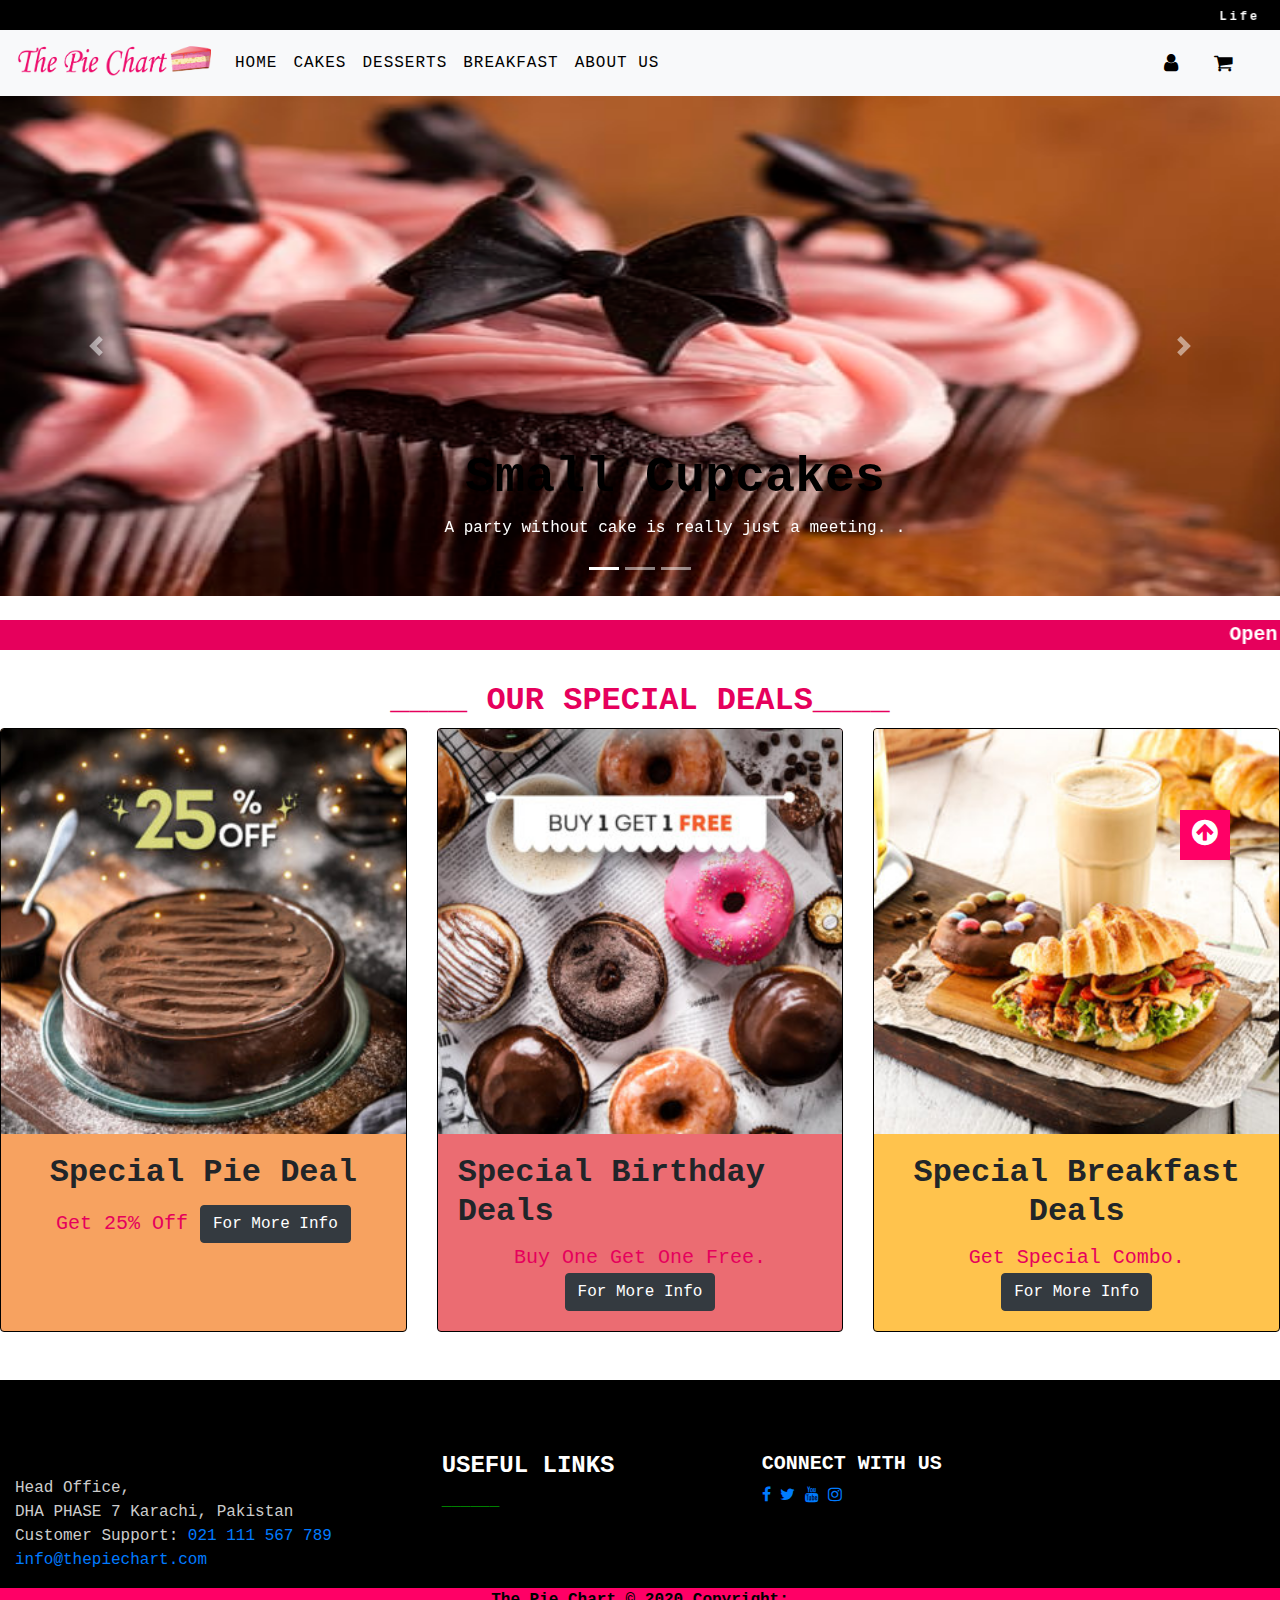
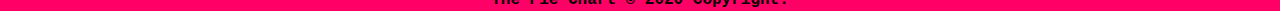
<file: index.html>
<!DOCTYPE html>
<html>
<head>
	<title>The Pie Chart</title>
  <LINK REL="SHORTCUT ICON"
       HREF="pic.png">
	<link rel="stylesheet" href="https://stackpath.bootstrapcdn.com/bootstrap/4.4.1/css/bootstrap.min.css" integrity="sha384-Vkoo8x4CGsO3+Hhxv8T/Q5PaXtkKtu6ug5TOeNV6gBiFeWPGFN9MuhOf23Q9Ifjh" crossorigin="anonymous">
	<link rel="stylesheet" href="https://cdnjs.cloudflare.com/ajax/libs/font-awesome/4.7.0/css/font-awesome.min.css">
	<link rel="stylesheet" type="text/css" href="style.css">
	
</head>
<body>
<header><marquee><b>Life Is Short Short So Make It Sweet Here</b></marquee>

</header>





<nav class="navbar navbar-expand-lg navbar-light bg-light">
  <a class="navbar-brand" href="#"><img class="logo" src="logpie.png"> </a>
  <button class="navbar-toggler" type="button" data-toggle="collapse" data-target="#navbarText" aria-controls="navbarText" aria-expanded="false" aria-label="Toggle navigation">
    <span class="navbar-toggler-icon"></span>
  </button>
  <div class="collapse navbar-collapse" id="navbarText">
    <ul class="navbar-nav mr-auto">
      <li class="nav-item active">
        <a class="nav-link" href="#">HOME <span class="sr-only">(current)</span></a>
      </li>
      <li class="nav-item">
        <a class="nav-link" href="cakes.html">CAKES</a>
      </li>
      <li class="nav-item">
        <a class="nav-link" href="desserts.html">DESSERTS</a>
      </li>
      <li class="nav-item">
        <a class="nav-link" href="#">BREAKFAST</a>
      </li>
      <li class="nav-item">
        <a class="nav-link" href="#">ABOUT US</a>
      </li>
    </ul>
    <span class="navbar-text">
     <a href="#"><i class="fa fa-shopping-cart" aria-hidden="true"></i></a>
     <a href="#"><i class="fa fa-user" aria-hidden="true"></i> </a>
    </span>
  </div>
</nav>
<div id="carouselExampleCaptions" class="carousel slide" data-ride="carousel">
  <ol class="carousel-indicators">
    <li data-target="#carouselExampleCaptions" data-slide-to="0" class="active"></li>
    <li data-target="#carouselExampleCaptions" data-slide-to="1"></li>
    <li data-target="#carouselExampleCaptions" data-slide-to="2"></li>
  </ol>
  <div class="carousel-inner">
    <div class="carousel-item active">
      <img src="1.jpg" class="d-block w-100" alt="...">
      <div class="carousel-caption d-none d-md-block">
        <h5 class="he"><b>Small Cupcakes</b></h5>
        <p>A party without cake is really just a meeting.  .</p>
      </div>
    </div>
    <div class="carousel-item">
      <img src="4.jpg" class="d-block w-100" alt="...">
      <div class="carousel-caption d-none d-md-block">
        <h5 class="he"><b>Pastries Are Love</b></h5>
        <p>Buy,Eat And Enjoy</p>
      </div>
    </div>
    <div class="carousel-item">
      <img src="5.jpg" class="d-block w-100" alt="...">
      <div class="carousel-caption d-none d-md-block">
        <h5 class="he"><b>Order Delicious Cakes</b></h5>
        <p>Life is a cake and love is the icing on top of it..</p>
      </div>
    </div>
  </div>
  <a class="carousel-control-prev" href="#carouselExampleCaptions" role="button" data-slide="prev">
    <span class="carousel-control-prev-icon" aria-hidden="true"></span>
    <span class="sr-only">Previous</span>
  </a>
  <a class="carousel-control-next" href="#carouselExampleCaptions" role="button" data-slide="next">
    <span class="carousel-control-next-icon" aria-hidden="true"></span>
    <span class="sr-only">Next</span>
  </a>
</div><br>
<marquee style="color:white;font-size: 20px;background-color:#e6005c;  "><b>Open 24/7 for excellence in baking!<b></marquee>

<div>
        <br>

        <h2 align="center" style="color:  #e6005c;"><span style="color:  #e6005c;">____ </span><b>OUR SPECIAL DEALS</b><span style="color:  #e6005c;">____ </span></h2>

        <div class="card-deck">
  <div class="card" style="background-color:#f7a260; border-color:black; ">
    <img src="6.jpg" class="card-img-top" alt="...">
    <div class="card-body">
      <h2 class="card-title" align="center"><b>Special Pie Deal</b></h2>
      <p class="card-text" align="center" style="color: #e6005c; font-size: 20px;">Get 25% Off <button type="button" class="btn btn-dark" >For More Info</button>
      </p>
    </div>
  </div>
  <div class="card" style="background-color:#eb6c72; border-color:black; ">
    <img src="7.jpg" class="card-img-top" alt="...">
    <div class="card-body">
      <h2 class="card-title"><b>Special Birthday Deals</b></h2>
      <p class="card-text" align="center" style="color: #e6005c; font-size: 20px;">Buy One Get One Free. <button type="button" class="btn btn-dark" >For More Info</button></p>
      
    </div>
  </div>
   <div class="card" style="background-color:#ffc34d; border-color:black; ">
    <img src="8.jpg" class="card-img-top" alt="...">
    <div class="card-body">
      <h2 class="card-title" align="center"><b>Special Breakfast Deals</b></h2>
      <p class="card-text" align="center" style="color: #e6005c; font-size: 20px;">Get Special Combo. <button type="button" class="btn btn-dark" >For More Info</button></p>
      
    </div>
  </div>
</div>
    </div><br><br>
<!-- footer -->
<footer style="background-color: #000000; color: #cccccc;">

  <!-- Footer Links -->
  <div class="container-fluid text-center text-md-left" >

    <!-- Grid row -->
    <div class="row">

      <!-- Grid column -->
      <div class="col-md-4 mt-md-0 mt-2">
        <br><br><br><br>

        <!-- Content -->
        Head Office,<br>
        <p>DHA PHASE 7 Karachi, Pakistan<br>
           Customer Support: <a href="#">021 111 567 789</a><br>
           <a href="#">info@thepiechart.com</a></p>

      </div>
      <!-- Grid column -->

      <hr class="clearfix w-100 d-md-none pb-3">

      <!-- Grid column -->
      <div class="col-md-3 mb-md-0 mb-3">
        <br><br><br>
        <!-- Links -->
        <h4 class="text-uppercase" style="color: white;"><b>Useful Links</b></h4>
        <span style="color: green;"> ______</span>

        <ul class="list-unstyled">
          
        </ul>

      </div>
      <!-- Grid column -->

      <!-- Grid column -->
      <div class="col-md-3 mb-md-0 mb-3">
        <br><br><br>
        <!-- Links -->
        <h5 class="text-uppercase"style="color: white;"><b>Connect With Us</b></h5>

  <a href="#" class="fa fa-facebook" ></a>
  <a href="#" class="fa fa-twitter" ></a>
  <a href="#" class="fa fa-youtube" ></a>
  <a href="#" class="fa fa-instagram" ></a>


      </div>
      <!-- Grid column -->

    </div>
    <!-- Grid row -->

  </div>
  <!-- Footer Links -->
  <nav  style="background-color: #ff0066; color: black;">
  <div align="center"><b>The Pie Chart © 2020 Copyright:</b>

  </div>
</nav>
  <!-- Copyright -->

</footer>

<!-- <button onclick="topFunction()" id="myBtn" title="Go to top">Top</button>
 -->


<a class="gotopbtn" href="#"><i class="fa fa-arrow-circle-up" aria-hidden="true"></i></a>


<script src="https://code.jquery.com/jquery-3.4.1.slim.min.js" integrity="sha384-J6qa4849blE2+poT4WnyKhv5vZF5SrPo0iEjwBvKU7imGFAV0wwj1yYfoRSJoZ+n" crossorigin="anonymous"></script>
<script src="https://cdn.jsdelivr.net/npm/popper.js@1.16.0/dist/umd/popper.min.js" integrity="sha384-Q6E9RHvbIyZFJoft+2mJbHaEWldlvI9IOYy5n3zV9zzTtmI3UksdQRVvoxMfooAo" crossorigin="anonymous"></script>
<script src="https://stackpath.bootstrapcdn.com/bootstrap/4.4.1/js/bootstrap.min.js" integrity="sha384-wfSDF2E50Y2D1uUdj0O3uMBJnjuUD4Ih7YwaYd1iqfktj0Uod8GCExl3Og8ifwB6" crossorigin="anonymous"></script>
</body>
</html>
</file>
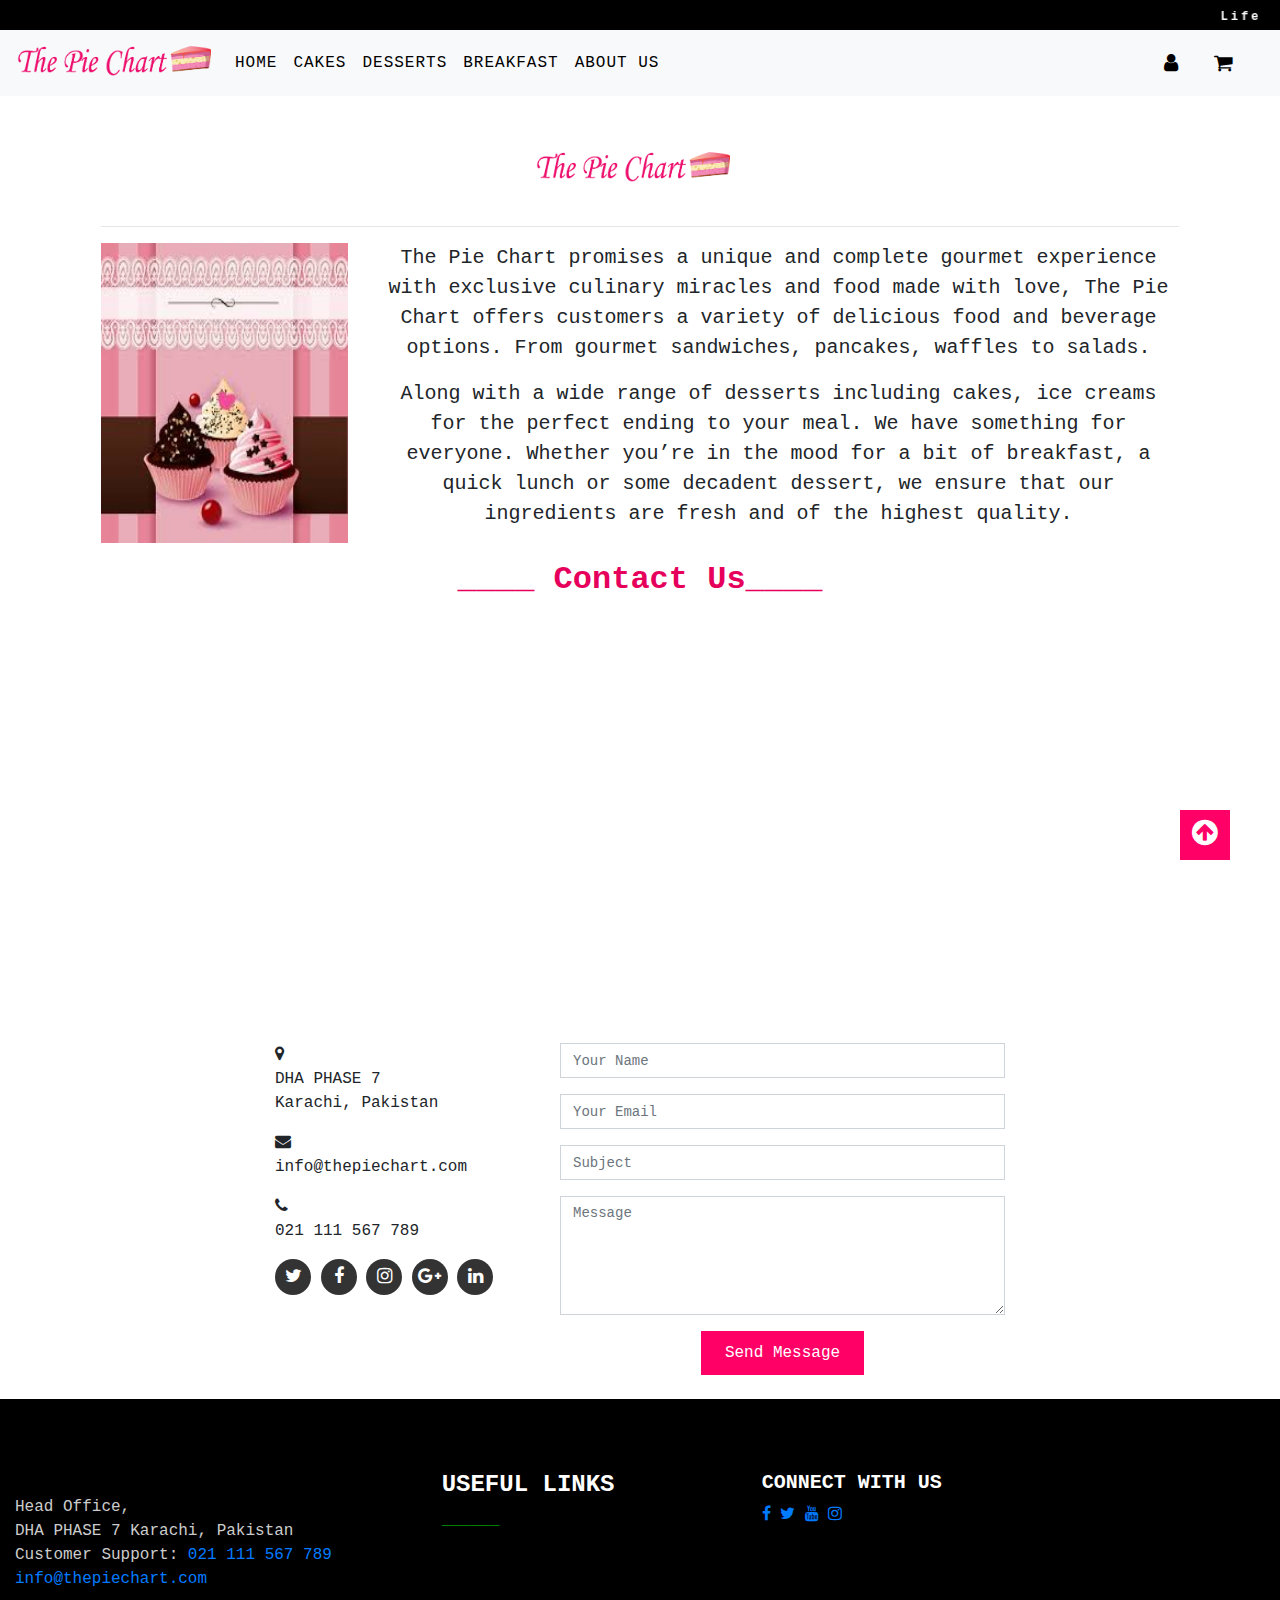
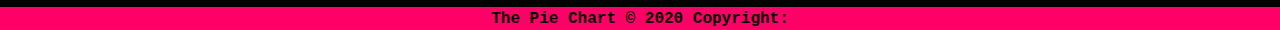
<file: about.html>
<!DOCTYPE html>
<html>
<head>
	<title>The Pie Chart-About</title>
  <LINK REL="SHORTCUT ICON"
       HREF="pic.png">
	<link rel="stylesheet" href="https://stackpath.bootstrapcdn.com/bootstrap/4.4.1/css/bootstrap.min.css" integrity="sha384-Vkoo8x4CGsO3+Hhxv8T/Q5PaXtkKtu6ug5TOeNV6gBiFeWPGFN9MuhOf23Q9Ifjh" crossorigin="anonymous">
	<link rel="stylesheet" href="https://cdnjs.cloudflare.com/ajax/libs/font-awesome/4.7.0/css/font-awesome.min.css">
	<link rel="stylesheet" type="text/css" href="style.css">
	
</head>
<body>
<header><marquee><b>Life Is Short Short So Make It Sweet Here</b></marquee>

</header>





<nav class="navbar navbar-expand-lg navbar-light bg-light">
  <a class="navbar-brand" href="#"><img class="logo" src="logpie.png"> </a>
  <button class="navbar-toggler" type="button" data-toggle="collapse" data-target="#navbarText" aria-controls="navbarText" aria-expanded="false" aria-label="Toggle navigation">
    <span class="navbar-toggler-icon"></span>
  </button>
  <div class="collapse navbar-collapse" id="navbarText">
    <ul class="navbar-nav mr-auto">
      <li class="nav-item active">
        <a class="nav-link" href="index.html">HOME <span class="sr-only">(current)</span></a>
      </li>
      <li class="nav-item">
        <a class="nav-link" href="cakes.html">CAKES</a>
      </li>
      <li class="nav-item">
        <a class="nav-link" href="desserts.html">DESSERTS</a>
      </li>
      <li class="nav-item">
        <a class="nav-link" href="breakfast.html">BREAKFAST</a>
      </li>
      <li class="nav-item">
        <a class="nav-link" href="about.html">ABOUT US</a>
      </li>
    </ul>
    <span class="navbar-text">
     <a href="#"><i class="fa fa-shopping-cart" aria-hidden="true"></i></a>
     <a href="#"><i class="fa fa-user" aria-hidden="true"></i> </a>
    </span>
  </div>
</nav>
<br><br>

<div class="container" align="center">
  <a class="navbar-brand" href="#"><img class="logo" src="logpie.png"> </a><br>

  <section class="about-company-section">
    <div class="container p-1 p-sm-3">
      <div class="row">
        <div class="col-12 text-center">
          
          <hr />
        </div>

        <div class="col-md-3">
          <img class="img-fluid" src="CARD.jpg" alt="" style="height: 300px; width:280px; ">

        </div>

        <div class="col-md-9">
          <p class="para">
            The Pie Chart promises a unique and complete gourmet experience with exclusive culinary miracles and food made with love,  The Pie Chart offers customers a variety of delicious food and beverage options. From gourmet sandwiches, pancakes, waffles to salads. </p>
            <p class="para">
             Along with a wide range of desserts including cakes, ice creams for the perfect ending to your meal. We have something for everyone. Whether you’re in the mood for a bit of breakfast, a quick lunch or some decadent dessert, we ensure that our ingredients are fresh and of the highest quality.</p>
         
          
           
</div>

        </div>
      </div>
    </div>
  </section>

  <section id="contact">
      <div class="container wow fadeInUp">
        <div class="section-header">
          <h2 align="center" style="color:  #e6005c;"><span style="color:  #e6005c;">____ </span><b>Contact Us</b><span style="color:  #e6005c;">____ </span></h2>
          
        </div>
      </div>

      <!-- Uncomment below if you wan to use dynamic maps -->
    <iframe src="https://www.google.com/maps/embed?pb=!1m18!1m12!1m3!1d28974.023185120855!2d67.03257303943266!3d24.803913487938168!2m3!1f0!2f0!3f0!3m2!1i1024!2i768!4f13.1!3m3!1m2!1s0x3eb33cfe8cc62061%3A0x1d7a0e4a57637ffe!2sPhase%20V%20Defence%20V%20Defence%20Housing%20Authority%2C%20Karachi%2C%20Karachi%20City%2C%20Sindh%2C%20Pakistan!5e0!3m2!1sen!2sbg!4v1591172993894!5m2!1sen!2sbg" width="100%" height="380" frameborder="0" style="border:0" allowfullscreen></iframe>

      <div class="container wow fadeInUp mt-5">
        <div class="row justify-content-center">

          <div class="col-lg-3 col-md-4">

            <div class="info">
              <div>
                <i class="fa fa-map-marker"></i>
                <p>DHA PHASE 7 <br>Karachi, Pakistan</p>
              </div>

              <div>
                <i class="fa fa-envelope"></i>
                <p>info@thepiechart.com</p>
              </div>

              <div>
                <i class="fa fa-phone"></i>
                <p>021 111 567 789</p>
              </div>
            </div>

            <div class="social-links">
              <a href="#" class="twitter"><i class="fa fa-twitter"></i></a>
              <a href="#" class="facebook"><i class="fa fa-facebook"></i></a>
              <a href="#" class="instagram"><i class="fa fa-instagram"></i></a>
              <a href="#" class="google-plus"><i class="fa fa-google-plus"></i></a>
              <a href="#" class="linkedin"><i class="fa fa-linkedin"></i></a>
            </div>

          </div>

          <div class="col-lg-5 col-md-8">
            <div class="form">
              <div id="sendmessage">Your message has been sent. Thank you!</div>
              <div id="errormessage"></div>
              <form action="" method="post" role="form" class="contactForm">
                <div class="form-group">
                  <input type="text" name="name" class="form-control" id="name" placeholder="Your Name" data-rule="minlen:4" data-msg="Please enter at least 4 chars" />
                  <div class="validation"></div>
                </div>
                <div class="form-group">
                  <input type="email" class="form-control" name="email" id="email" placeholder="Your Email" data-rule="email" data-msg="Please enter a valid email" />
                  <div class="validation"></div>
                </div>
                <div class="form-group">
                  <input type="text" class="form-control" name="subject" id="subject" placeholder="Subject" data-rule="minlen:4" data-msg="Please enter at least 8 chars of subject" />
                  <div class="validation"></div>
                </div>
                <div class="form-group">
                  <textarea class="form-control" name="message" rows="5" data-rule="required" data-msg="Please write something for us" placeholder="Message"></textarea>
                  <div class="validation"></div>
                </div>
                <div class="text-center"><button type="submit">Send Message</button></div>
              </form>
            </div>
          </div>

        </div>

      </div>
    </section><!-- #contact -->
<br>





<!-- footer -->
<footer style="background-color: #000000; color: #cccccc;">

  <!-- Footer Links -->
  <div class="container-fluid text-center text-md-left" >

    <!-- Grid row -->
    <div class="row">

      <!-- Grid column -->
      <div class="col-md-4 mt-md-0 mt-2">
        <br><br><br><br>

        <!-- Content -->
        Head Office,<br>
        <p>DHA PHASE 7 Karachi, Pakistan<br>
           Customer Support: <a href="#">021 111 567 789</a><br>
           <a href="#">info@thepiechart.com</a></p>

      </div>
      <!-- Grid column -->

      <hr class="clearfix w-100 d-md-none pb-3">

      <!-- Grid column -->
      <div class="col-md-3 mb-md-0 mb-3">
        <br><br><br>
        <!-- Links -->
        <h4 class="text-uppercase" style="color: white;"><b>Useful Links</b></h4>
        <span style="color: green;"> ______</span>

        <ul class="list-unstyled">
          
        </ul>

      </div>
      <!-- Grid column -->

      <!-- Grid column -->
      <div class="col-md-3 mb-md-0 mb-3">
        <br><br><br>
        <!-- Links -->
        <h5 class="text-uppercase"style="color: white;"><b>Connect With Us</b></h5>

  <a href="#" class="fa fa-facebook" ></a>
  <a href="#" class="fa fa-twitter" ></a>
  <a href="#" class="fa fa-youtube" ></a>
  <a href="#" class="fa fa-instagram" ></a>


      </div>
      <!-- Grid column -->

    </div>
    <!-- Grid row -->

  </div>
  <!-- Footer Links -->
  <nav  style="background-color: #ff0066; color: black;">
  <div align="center"><b>The Pie Chart © 2020 Copyright:</b>

  </div>
</nav>
  <!-- Copyright -->

</footer>

<!-- <button onclick="topFunction()" id="myBtn" title="Go to top">Top</button>
 -->


<a class="gotopbtn" href="#"><i class="fa fa-arrow-circle-up" aria-hidden="true"></i></a>


<script src="https://code.jquery.com/jquery-3.4.1.slim.min.js" integrity="sha384-J6qa4849blE2+poT4WnyKhv5vZF5SrPo0iEjwBvKU7imGFAV0wwj1yYfoRSJoZ+n" crossorigin="anonymous"></script>
<script src="https://cdn.jsdelivr.net/npm/popper.js@1.16.0/dist/umd/popper.min.js" integrity="sha384-Q6E9RHvbIyZFJoft+2mJbHaEWldlvI9IOYy5n3zV9zzTtmI3UksdQRVvoxMfooAo" crossorigin="anonymous"></script>
<script src="https://stackpath.bootstrapcdn.com/bootstrap/4.4.1/js/bootstrap.min.js" integrity="sha384-wfSDF2E50Y2D1uUdj0O3uMBJnjuUD4Ih7YwaYd1iqfktj0Uod8GCExl3Og8ifwB6" crossorigin="anonymous"></script>
</body>
</html>
</file>
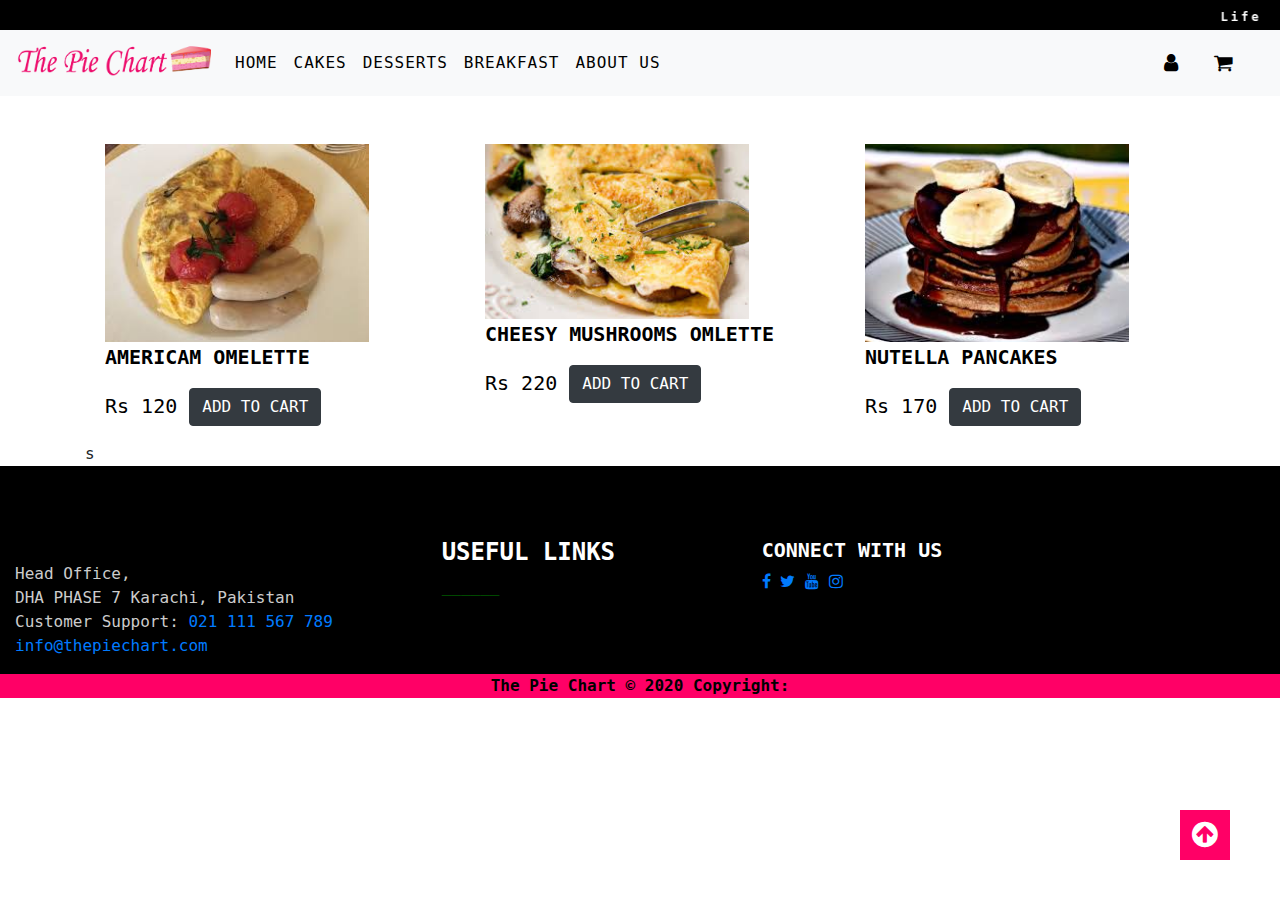
<file: breakfast.html>
<!DOCTYPE html>
<html>
<head>
	<title>The Pie Chart-Breakfast</title>
  <LINK REL="SHORTCUT ICON"
       HREF="pic.png">
	<link rel="stylesheet" href="https://stackpath.bootstrapcdn.com/bootstrap/4.4.1/css/bootstrap.min.css" integrity="sha384-Vkoo8x4CGsO3+Hhxv8T/Q5PaXtkKtu6ug5TOeNV6gBiFeWPGFN9MuhOf23Q9Ifjh" crossorigin="anonymous">
	<link rel="stylesheet" href="https://cdnjs.cloudflare.com/ajax/libs/font-awesome/4.7.0/css/font-awesome.min.css">
	<link rel="stylesheet" type="text/css" href="style.css">
	
</head>
<body>
<header><marquee><b>Life Is Short Short So Make It Sweet Here</b></marquee>

</header>





<nav class="navbar navbar-expand-lg navbar-light bg-light">
  <a class="navbar-brand" href="#"><img class="logo" src="logpie.png"> </a>
  <button class="navbar-toggler" type="button" data-toggle="collapse" data-target="#navbarText" aria-controls="navbarText" aria-expanded="false" aria-label="Toggle navigation">
    <span class="navbar-toggler-icon"></span>
  </button>
  <div class="collapse navbar-collapse" id="navbarText">
    <ul class="navbar-nav mr-auto">
      <li class="nav-item active">
        <a class="nav-link" href="index.html">HOME <span class="sr-only">(current)</span></a>
      </li>
      <li class="nav-item">
        <a class="nav-link" href="cakes.html">CAKES</a>
      </li>
      <li class="nav-item">
        <a class="nav-link" href="desserts.html">DESSERTS</a>
      </li>
      <li class="nav-item">
        <a class="nav-link" href="breakfast.html">BREAKFAST</a>
      </li>
      <li class="nav-item">
        <a class="nav-link" href="about.html">ABOUT US</a>
      </li>
    </ul>
    <span class="navbar-text">
     <a href="#"><i class="fa fa-shopping-cart" aria-hidden="true"></i></a>
     <a href="#"><i class="fa fa-user" aria-hidden="true"></i> </a>
    </span>
  </div>
</nav>
<br><br>

<div class="container">
  <div class="row">
    <div class="col-sm">
      <div class="thumbnail">
      <a href="#">
        <img src="american.jpg" alt="Lights" style="width:80%">
        <div class="caption">
          <p><b> AMERICAM OMELETTE</b></p>
          <p>Rs 120 <button type="button" class="btn btn-dark"> ADD TO CART</button></p>
        </div>
      </a>
    </div>s
    </div>
    <div class="col-sm">
      <div class="thumbnail">
      <a href="#">
        <img src="mushrooms.jpg" alt="Nature" style="width:80%">
        <div class="caption">
           <p><b> CHEESY MUSHROOMS OMLETTE</b></p>
           <p>Rs 220 <button type="button" class="btn btn-dark"> ADD TO CART</button></p>
        </div>
      </a>
    </div>
    </div>
    <div class="col-sm">
      <div class="thumbnail">
      <a href="#">
        <img src="nutella.jpg" alt="Fjords" style="width:80%">
        <div class="caption">
          <p><b> NUTELLA PANCAKES </b></p>
          <p>Rs 170 <button type="button" class="btn btn-dark"> ADD TO CART</button></p>
        </div>
      </a>
    </div>
    </div>
  </div>
</div>


  

  






<!-- footer -->
<footer style="background-color: #000000; color: #cccccc;">

  <!-- Footer Links -->
  <div class="container-fluid text-center text-md-left" >

    <!-- Grid row -->
    <div class="row">

      <!-- Grid column -->
      <div class="col-md-4 mt-md-0 mt-2">
        <br><br><br><br>

        <!-- Content -->
        Head Office,<br>
        <p>DHA PHASE 7 Karachi, Pakistan<br>
           Customer Support: <a href="#">021 111 567 789</a><br>
           <a href="#">info@thepiechart.com</a></p>

      </div>
      <!-- Grid column -->

      <hr class="clearfix w-100 d-md-none pb-3">

      <!-- Grid column -->
      <div class="col-md-3 mb-md-0 mb-3">
        <br><br><br>
        <!-- Links -->
        <h4 class="text-uppercase" style="color: white;"><b>Useful Links</b></h4>
        <span style="color: green;"> ______</span>

        <ul class="list-unstyled">
          
        </ul>

      </div>
      <!-- Grid column -->

      <!-- Grid column -->
      <div class="col-md-3 mb-md-0 mb-3">
        <br><br><br>
        <!-- Links -->
        <h5 class="text-uppercase"style="color: white;"><b>Connect With Us</b></h5>

  <a href="#" class="fa fa-facebook" ></a>
  <a href="#" class="fa fa-twitter" ></a>
  <a href="#" class="fa fa-youtube" ></a>
  <a href="#" class="fa fa-instagram" ></a>


      </div>
      <!-- Grid column -->

    </div>
    <!-- Grid row -->

  </div>
  <!-- Footer Links -->
  <nav  style="background-color: #ff0066; color: black;">
  <div align="center"><b>The Pie Chart © 2020 Copyright:</b>

  </div>
</nav>
  <!-- Copyright -->

</footer>

<!-- <button onclick="topFunction()" id="myBtn" title="Go to top">Top</button>
 -->


<a class="gotopbtn" href="#"><i class="fa fa-arrow-circle-up" aria-hidden="true"></i></a>


<script src="https://code.jquery.com/jquery-3.4.1.slim.min.js" integrity="sha384-J6qa4849blE2+poT4WnyKhv5vZF5SrPo0iEjwBvKU7imGFAV0wwj1yYfoRSJoZ+n" crossorigin="anonymous"></script>
<script src="https://cdn.jsdelivr.net/npm/popper.js@1.16.0/dist/umd/popper.min.js" integrity="sha384-Q6E9RHvbIyZFJoft+2mJbHaEWldlvI9IOYy5n3zV9zzTtmI3UksdQRVvoxMfooAo" crossorigin="anonymous"></script>
<script src="https://stackpath.bootstrapcdn.com/bootstrap/4.4.1/js/bootstrap.min.js" integrity="sha384-wfSDF2E50Y2D1uUdj0O3uMBJnjuUD4Ih7YwaYd1iqfktj0Uod8GCExl3Og8ifwB6" crossorigin="anonymous"></script>
</body>
</html>
</file>
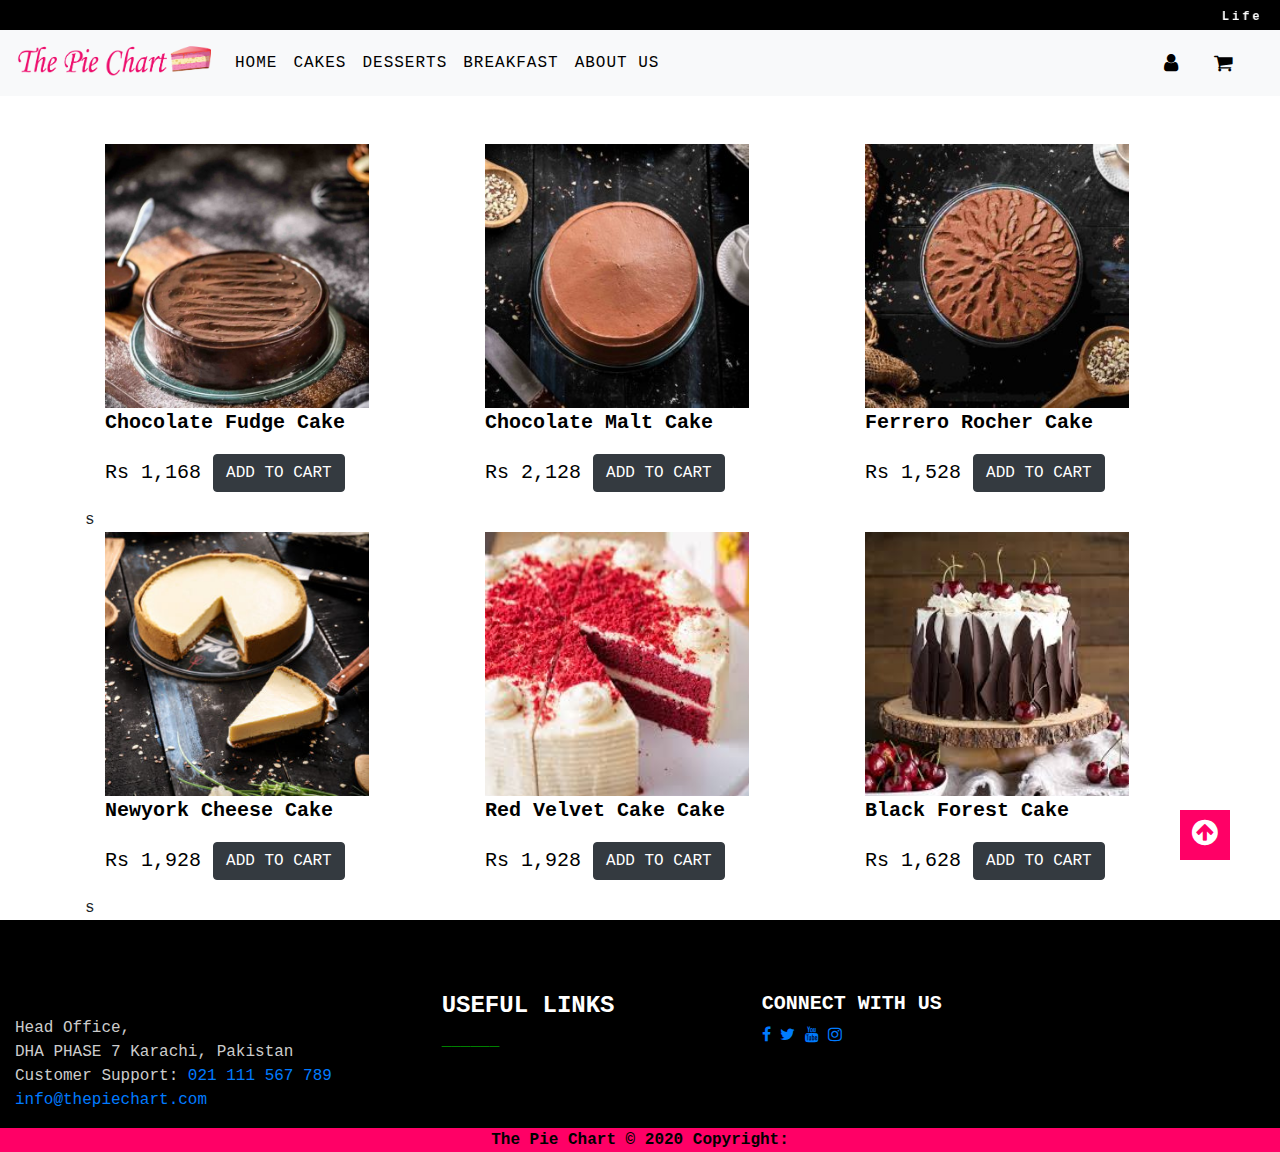
<file: cakes.html>
<!DOCTYPE html>
<html>
<head>
	<title>The Pie Chart-Cakes</title>
  <LINK REL="SHORTCUT ICON"
       HREF="pic.png">
	<link rel="stylesheet" href="https://stackpath.bootstrapcdn.com/bootstrap/4.4.1/css/bootstrap.min.css" integrity="sha384-Vkoo8x4CGsO3+Hhxv8T/Q5PaXtkKtu6ug5TOeNV6gBiFeWPGFN9MuhOf23Q9Ifjh" crossorigin="anonymous">
	<link rel="stylesheet" href="https://cdnjs.cloudflare.com/ajax/libs/font-awesome/4.7.0/css/font-awesome.min.css">
	<link rel="stylesheet" type="text/css" href="style.css">
	
</head>
<body>
<header><marquee><b>Life Is Short Short So Make It Sweet Here</b></marquee>

</header>





<nav class="navbar navbar-expand-lg navbar-light bg-light">
  <a class="navbar-brand" href="#"><img class="logo" src="logpie.png"> </a>
  <button class="navbar-toggler" type="button" data-toggle="collapse" data-target="#navbarText" aria-controls="navbarText" aria-expanded="false" aria-label="Toggle navigation">
    <span class="navbar-toggler-icon"></span>
  </button>
  <div class="collapse navbar-collapse" id="navbarText">
    <ul class="navbar-nav mr-auto">
      <li class="nav-item active">
        <a class="nav-link" href="index.html">HOME <span class="sr-only">(current)</span></a>
      </li>
      <li class="nav-item">
        <a class="nav-link" href="cakes.html">CAKES</a>
      </li>
      <li class="nav-item">
        <a class="nav-link" href="desserts.html">DESSERTS</a>
      </li>
      <li class="nav-item">
        <a class="nav-link" href="breakfast.html">BREAKFAST</a>
      </li>
      <li class="nav-item">
        <a class="nav-link" href="about.html">ABOUT US</a>
      </li>
    </ul>
    <span class="navbar-text">
     <a href="#"><i class="fa fa-shopping-cart" aria-hidden="true"></i></a>
     <a href="#"><i class="fa fa-user" aria-hidden="true"></i> </a>
    </span>
  </div>
</nav>
<br><br>

<div class="container">
  <div class="row">
    <div class="col-sm">
      <div class="thumbnail">
      <a href="#">
        <img src="chocolate fudge.jpg" alt="Lights" style="width:80%">
        <div class="caption">
          <p><b> Chocolate Fudge Cake</b></p>
          <p>Rs 1,168 <button type="button" class="btn btn-dark"> ADD TO CART</button></p>
        </div>
      </a>
    </div>s
    </div>
    <div class="col-sm">
      <div class="thumbnail">
      <a href="#">
        <img src="chocolate-malt.jpg" alt="Nature" style="width:80%">
        <div class="caption">
           <p><b> Chocolate Malt Cake</b></p>
           <p>Rs 2,128 <button type="button" class="btn btn-dark"> ADD TO CART</button></p>
        </div>
      </a>
    </div>
    </div>
    <div class="col-sm">
      <div class="thumbnail">
      <a href="#">
        <img src="ferrero-rocher.jpg" alt="Fjords" style="width:80%">
        <div class="caption">
          <p><b> Ferrero Rocher Cake</b></p>
          <p>Rs 1,528 <button type="button" class="btn btn-dark"> ADD TO CART</button></p>
        </div>
      </a>
    </div>
    </div>
  </div>
</div>

<div class="container">
  <div class="row">
    <div class="col-sm">
      <div class="thumbnail">
      <a href="#">
        <img src="newyork-cheese.jpg" alt="Lights" style="width:80%">
        <div class="caption">
          <p><b> Newyork Cheese Cake</b></p>
          <p>Rs 1,928 <button type="button" class="btn btn-dark"> ADD TO CART</button></p>
        </div>
      </a>
    </div>s
    </div>
    <div class="col-sm">
      <div class="thumbnail">
      <a href="#">
        <img src="red.jpg" alt="Nature" style="width:80%">
        <div class="caption">
           <p><b> Red Velvet Cake Cake</b></p>
           <p>Rs 1,928 <button type="button" class="btn btn-dark"> ADD TO CART</button></p>
        </div>
      </a>
    </div>
    </div>
    <div class="col-sm">
      <div class="thumbnail">
      <a href="#">
        <img src="black-forest.jpg" alt="Fjords" style="width:80%">
        <div class="caption">
          <p><b>Black Forest Cake</b></p>
          <p>Rs 1,628 <button type="button" class="btn btn-dark"> ADD TO CART</button></p>
        </div>
      </a>
    </div>
    </div>
  </div>
</div>

  

  






<!-- footer -->
<footer style="background-color: #000000; color: #cccccc;">

  <!-- Footer Links -->
  <div class="container-fluid text-center text-md-left" >

    <!-- Grid row -->
    <div class="row">

      <!-- Grid column -->
      <div class="col-md-4 mt-md-0 mt-2">
        <br><br><br><br>

        <!-- Content -->
        Head Office,<br>
        <p>DHA PHASE 7 Karachi, Pakistan<br>
           Customer Support: <a href="#">021 111 567 789</a><br>
           <a href="#">info@thepiechart.com</a></p>

      </div>
      <!-- Grid column -->

      <hr class="clearfix w-100 d-md-none pb-3">

      <!-- Grid column -->
      <div class="col-md-3 mb-md-0 mb-3">
        <br><br><br>
        <!-- Links -->
        <h4 class="text-uppercase" style="color: white;"><b>Useful Links</b></h4>
        <span style="color: green;"> ______</span>

        <ul class="list-unstyled">
          
        </ul>

      </div>
      <!-- Grid column -->

      <!-- Grid column -->
      <div class="col-md-3 mb-md-0 mb-3">
        <br><br><br>
        <!-- Links -->
        <h5 class="text-uppercase"style="color: white;"><b>Connect With Us</b></h5>

  <a href="#" class="fa fa-facebook" ></a>
  <a href="#" class="fa fa-twitter" ></a>
  <a href="#" class="fa fa-youtube" ></a>
  <a href="#" class="fa fa-instagram" ></a>


      </div>
      <!-- Grid column -->

    </div>
    <!-- Grid row -->

  </div>
  <!-- Footer Links -->
  <nav  style="background-color: #ff0066; color: black;">
  <div align="center"><b>The Pie Chart © 2020 Copyright:</b>
  </div>
</nav>
  <!-- Copyright -->

</footer>

<!-- <button onclick="topFunction()" id="myBtn" title="Go to top">Top</button>
 -->


<a class="gotopbtn" href="#"><i class="fa fa-arrow-circle-up" aria-hidden="true"></i></a>


<script src="https://code.jquery.com/jquery-3.4.1.slim.min.js" integrity="sha384-J6qa4849blE2+poT4WnyKhv5vZF5SrPo0iEjwBvKU7imGFAV0wwj1yYfoRSJoZ+n" crossorigin="anonymous"></script>
<script src="https://cdn.jsdelivr.net/npm/popper.js@1.16.0/dist/umd/popper.min.js" integrity="sha384-Q6E9RHvbIyZFJoft+2mJbHaEWldlvI9IOYy5n3zV9zzTtmI3UksdQRVvoxMfooAo" crossorigin="anonymous"></script>
<script src="https://stackpath.bootstrapcdn.com/bootstrap/4.4.1/js/bootstrap.min.js" integrity="sha384-wfSDF2E50Y2D1uUdj0O3uMBJnjuUD4Ih7YwaYd1iqfktj0Uod8GCExl3Og8ifwB6" crossorigin="anonymous"></script>
</body>
</html>
</file>
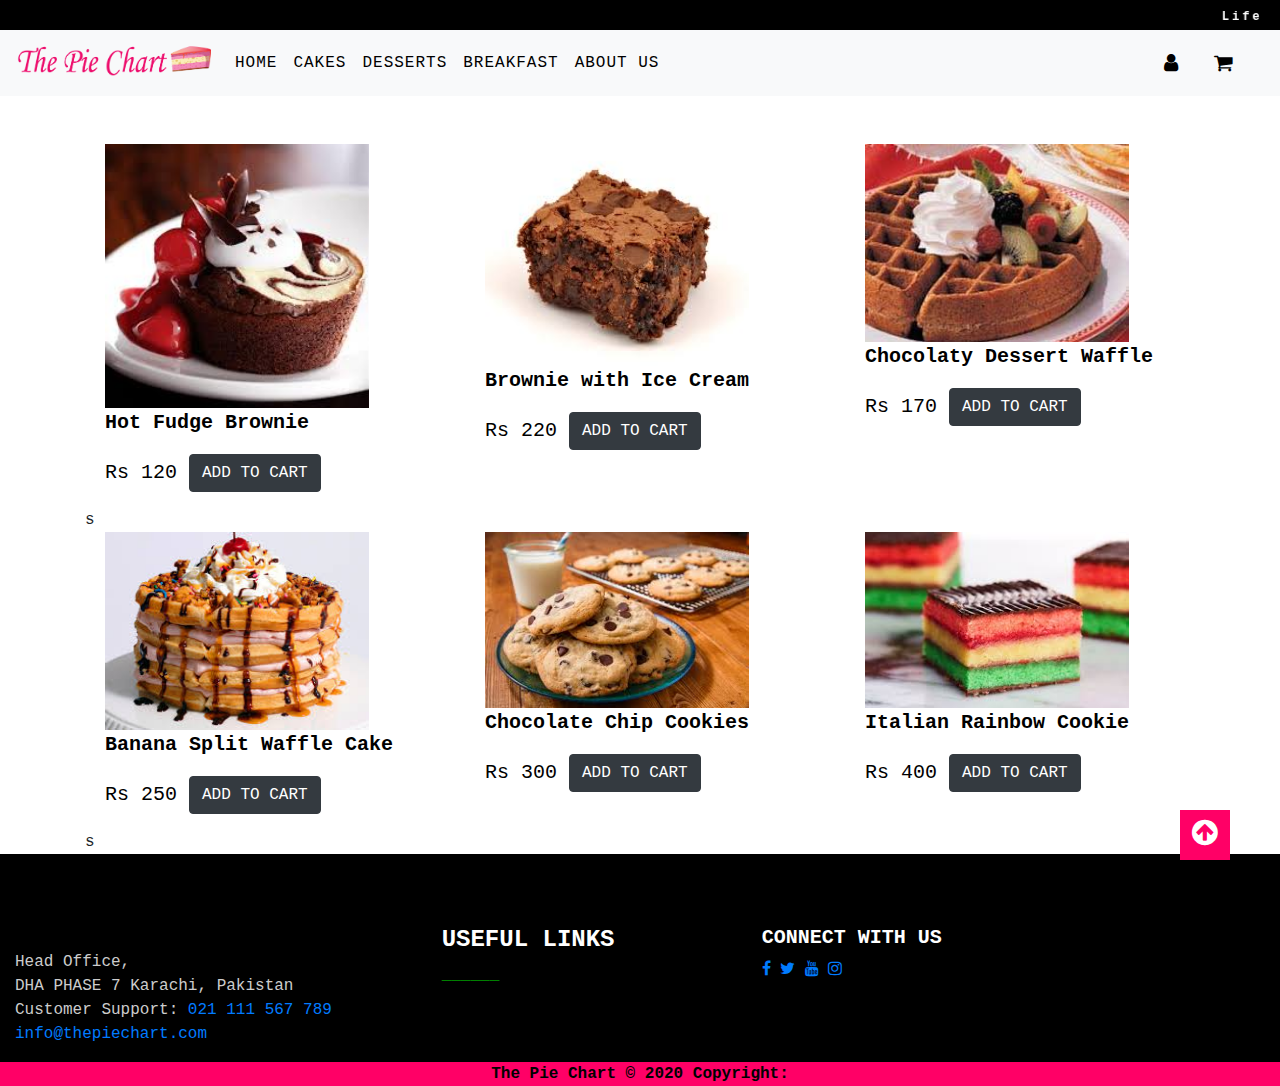
<file: desserts.html>
<!DOCTYPE html>
<html>
<head>
	<title>The Pie Chart-Desserts</title>
  <LINK REL="SHORTCUT ICON"
       HREF="pic.png">
	<link rel="stylesheet" href="https://stackpath.bootstrapcdn.com/bootstrap/4.4.1/css/bootstrap.min.css" integrity="sha384-Vkoo8x4CGsO3+Hhxv8T/Q5PaXtkKtu6ug5TOeNV6gBiFeWPGFN9MuhOf23Q9Ifjh" crossorigin="anonymous">
	<link rel="stylesheet" href="https://cdnjs.cloudflare.com/ajax/libs/font-awesome/4.7.0/css/font-awesome.min.css">
	<link rel="stylesheet" type="text/css" href="style.css">
	
</head>
<body>
<header><marquee><b>Life Is Short Short So Make It Sweet Here</b></marquee>

</header>





<nav class="navbar navbar-expand-lg navbar-light bg-light">
  <a class="navbar-brand" href="#"><img class="logo" src="logpie.png"> </a>
  <button class="navbar-toggler" type="button" data-toggle="collapse" data-target="#navbarText" aria-controls="navbarText" aria-expanded="false" aria-label="Toggle navigation">
    <span class="navbar-toggler-icon"></span>
  </button>
  <div class="collapse navbar-collapse" id="navbarText">
    <ul class="navbar-nav mr-auto">
      <li class="nav-item active">
        <a class="nav-link" href="index.html">HOME <span class="sr-only">(current)</span></a>
      </li>
      <li class="nav-item">
        <a class="nav-link" href="cakes.html">CAKES</a>
      </li>
      <li class="nav-item">
        <a class="nav-link" href="desserts.html">DESSERTS</a>
      </li>
      <li class="nav-item">
        <a class="nav-link" href="breakfast.html">BREAKFAST</a>
      </li>
      <li class="nav-item">
        <a class="nav-link" href="about.html">ABOUT US</a>
      </li>
    </ul>
    <span class="navbar-text">
     <a href="#"><i class="fa fa-shopping-cart" aria-hidden="true"></i></a>
     <a href="#"><i class="fa fa-user" aria-hidden="true"></i> </a>
    </span>
  </div>
</nav>
<br><br>

<div class="container">
  <div class="row">
    <div class="col-sm">
      <div class="thumbnail">
      <a href="#">
        <img src="B1.jpg" alt="Lights" style="width:80%">
        <div class="caption">
          <p><b> Hot Fudge Brownie</b></p>
          <p>Rs 120 <button type="button" class="btn btn-dark"> ADD TO CART</button></p>
        </div>
      </a>
    </div>s
    </div>
    <div class="col-sm">
      <div class="thumbnail">
      <a href="#">
        <img src="B2.jpg" alt="Nature" style="width:80%">
        <div class="caption">
           <p><b> Brownie with Ice Cream</b></p>
           <p>Rs 220 <button type="button" class="btn btn-dark"> ADD TO CART</button></p>
        </div>
      </a>
    </div>
    </div>
    <div class="col-sm">
      <div class="thumbnail">
      <a href="#">
        <img src="B3.jpg" alt="Fjords" style="width:80%">
        <div class="caption">
          <p><b> Chocolaty Dessert Waffle</b></p>
          <p>Rs 170 <button type="button" class="btn btn-dark"> ADD TO CART</button></p>
        </div>
      </a>
    </div>
    </div>
  </div>
</div>

<div class="container">
  <div class="row">
    <div class="col-sm">
      <div class="thumbnail">
      <a href="#">
        <img src="B4.jpg" alt="Lights" style="width:80%">
        <div class="caption">
          <p><b> Banana Split Waffle Cake</b></p>
          <p>Rs 250 <button type="button" class="btn btn-dark"> ADD TO CART</button></p>
        </div>
      </a>
    </div>s
    </div>
    <div class="col-sm">
      <div class="thumbnail">
      <a href="#">
        <img src="B5.jpg" alt="Nature" style="width:80%">
        <div class="caption">
           <p><b> Chocolate Chip Cookies</b></p>
           <p>Rs 300 <button type="button" class="btn btn-dark"> ADD TO CART</button></p>
        </div>
      </a>
    </div>
    </div>
    <div class="col-sm">
      <div class="thumbnail">
      <a href="#">
        <img src="B6.jpg" alt="Fjords" style="width:80%">
        <div class="caption">
          <p><b>Italian Rainbow Cookie</b></p>
          <p>Rs 400 <button type="button" class="btn btn-dark"> ADD TO CART</button></p>
        </div>
      </a>
    </div>
    </div>
  </div>
</div>

  

  






<!-- footer -->
<footer style="background-color: #000000; color: #cccccc;">

  <!-- Footer Links -->
  <div class="container-fluid text-center text-md-left" >

    <!-- Grid row -->
    <div class="row">

      <!-- Grid column -->
      <div class="col-md-4 mt-md-0 mt-2">
        <br><br><br><br>

        <!-- Content -->
        Head Office,<br>
        <p>DHA PHASE 7 Karachi, Pakistan<br>
           Customer Support: <a href="#">021 111 567 789</a><br>
           <a href="#">info@thepiechart.com</a></p>

      </div>
      <!-- Grid column -->

      <hr class="clearfix w-100 d-md-none pb-3">

      <!-- Grid column -->
      <div class="col-md-3 mb-md-0 mb-3">
        <br><br><br>
        <!-- Links -->
        <h4 class="text-uppercase" style="color: white;"><b>Useful Links</b></h4>
        <span style="color: green;"> ______</span>

        <ul class="list-unstyled">
          
        </ul>

      </div>
      <!-- Grid column -->

      <!-- Grid column -->
      <div class="col-md-3 mb-md-0 mb-3">
        <br><br><br>
        <!-- Links -->
        <h5 class="text-uppercase"style="color: white;"><b>Connect With Us</b></h5>

  <a href="#" class="fa fa-facebook" ></a>
  <a href="#" class="fa fa-twitter" ></a>
  <a href="#" class="fa fa-youtube" ></a>
  <a href="#" class="fa fa-instagram" ></a>


      </div>
      <!-- Grid column -->

    </div>
    <!-- Grid row -->

  </div>
  <!-- Footer Links -->
  <nav  style="background-color: #ff0066; color: black;">
  <div align="center"><b>The Pie Chart © 2020 Copyright:</b>

  </div>
</nav>
  <!-- Copyright -->

</footer>

<!-- <button onclick="topFunction()" id="myBtn" title="Go to top">Top</button>
 -->


<a class="gotopbtn" href="#"><i class="fa fa-arrow-circle-up" aria-hidden="true"></i></a>


<script src="https://code.jquery.com/jquery-3.4.1.slim.min.js" integrity="sha384-J6qa4849blE2+poT4WnyKhv5vZF5SrPo0iEjwBvKU7imGFAV0wwj1yYfoRSJoZ+n" crossorigin="anonymous"></script>
<script src="https://cdn.jsdelivr.net/npm/popper.js@1.16.0/dist/umd/popper.min.js" integrity="sha384-Q6E9RHvbIyZFJoft+2mJbHaEWldlvI9IOYy5n3zV9zzTtmI3UksdQRVvoxMfooAo" crossorigin="anonymous"></script>
<script src="https://stackpath.bootstrapcdn.com/bootstrap/4.4.1/js/bootstrap.min.js" integrity="sha384-wfSDF2E50Y2D1uUdj0O3uMBJnjuUD4Ih7YwaYd1iqfktj0Uod8GCExl3Og8ifwB6" crossorigin="anonymous"></script>
</body>
</html>
</file>
<file: style.css>
body {
   font-family: monospace;
   height: 100%;

}


header{
	width: 100%;
	background-color: black;
	color: white;
	height: 30px;
	font-size: 12px;
    display: block;
    padding: 8px 10px;
    font-family: monospace;
    letter-spacing: 3px;
    text-align: center;
    
}
.fa-shopping-cart{
color: black;
float: right;
width: 50px;
font-size: 20px;

}
.fa-user{
color: black;
float: right;
width: 50px;
font-size: 20px;
}


.nav-link:hover{
	background-color:#ff66a3;
	border-radius: 25px;
    color: white;
}

.navbar{
	letter-spacing: 1px;
	font-size: 16px;

}

.nav-link {
color: #000000
 !important;
}
.logo{
	width: 195px;
}
.carousel{
	width: 100%;
}
.carousel-item{
	width: 1350px;
	height: 500px;
}
.he{
	font-size: 50px;
	color: black;
}
.gotopbtn{
	position: fixed;
	width: 50px;
	height: 50px;
    background: #ff0066;
    bottom: 40px;
    right: 50px;
    text-decoration: none;
    text-align: center;
    line-height: 50px;
    color: white;
    font-size: 30px;
}
.thumbnail{
	margin-left: 20px;
}
.caption{
	font-size: 20px;
	color: black;

}
img{
	max-height: 500px;
}
.para{
	font-size: 20px;
}
.section-title{
	font-size: 30px;
	color: 
}
#contact .social-links {
  padding-bottom: 20px;
}

#contact .social-links a {
  font-size: 18px;
  display: inline-block;
  background: #333;
  color: #fff;
  line-height: 1;
  padding: 8px 0;
  border-radius: 50%;
  text-align: center;
  width: 36px;
  height: 36px;
  transition: 0.3s;
}
#contact .social-links a:hover {
  background: #ff0066;
  color: #fff;
}

#contact .form #sendmessage {
  color: #2dc997;
  border: 1px solid #2dc997;
  display: none;
  text-align: center;
  padding: 15px;
  font-weight: 600;
  margin-bottom: 15px;
}
#contact .form #errormessage {
  color: red;
  display: none;
  border: 1px solid red;
  text-align: center;
  padding: 15px;
  font-weight: 600;
  margin-bottom: 15px;
}

#contact .form #sendmessage.show, #contact .form #errormessage.show, #contact .form .show {
  display: block;
}

#contact .form .validation {
  color: red;
  display: none;
  margin: 0 0 20px;
  font-weight: 400;
  font-size: 13px;
}

#contact .form input, #contact .form textarea {
  border-radius: 0;
  box-shadow: none;
  font-size: 14px;
}

#contact .form button[type="submit"] {
  background: #ff0066;
  border: 0;
  padding: 10px 24px;
  color: #fff;
  transition: 0.4s;
}
#contact .form button[type="submit"]:hover {
  background:#000000;
}
</file>
